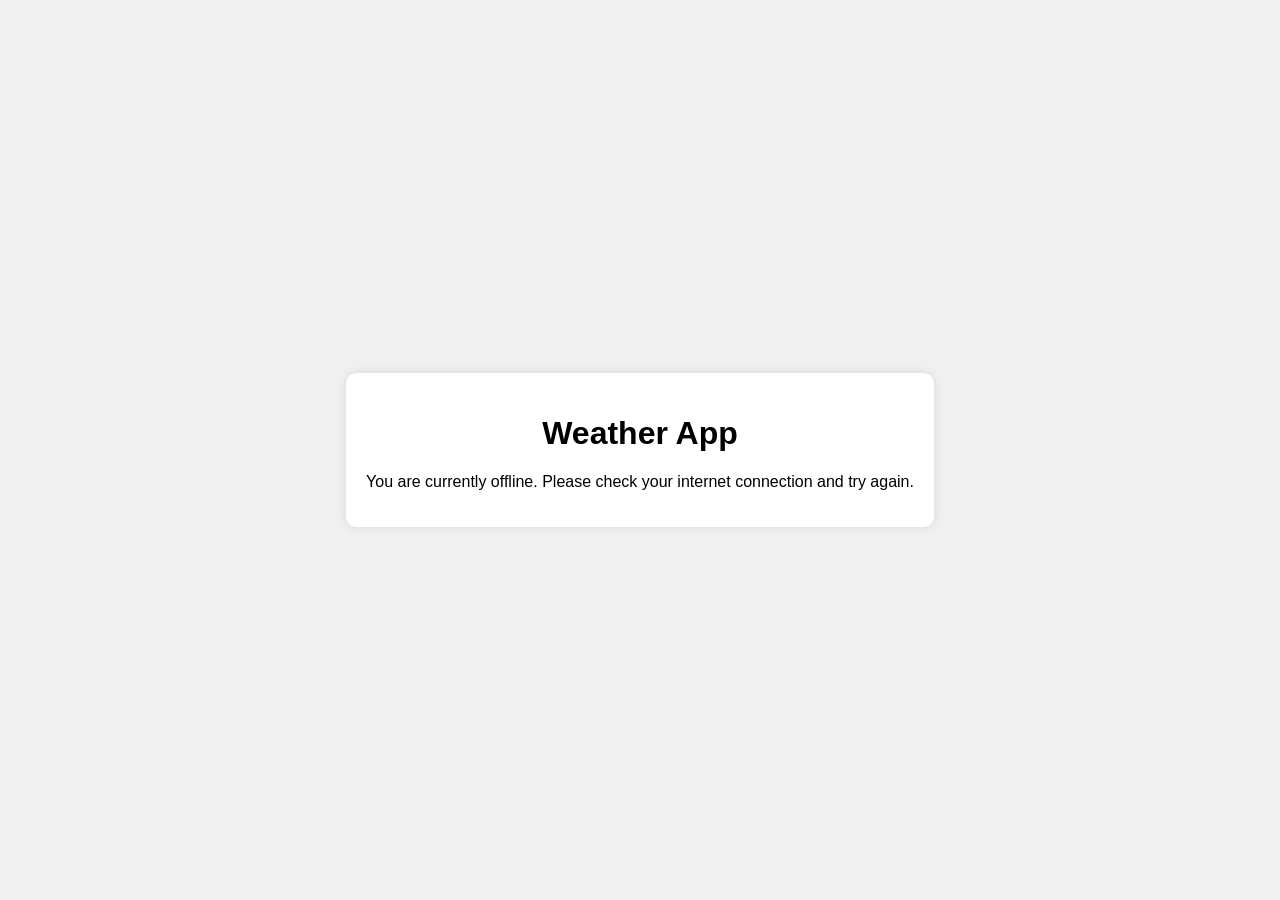
<file: public/offline.html>
<!DOCTYPE html>
<html lang="en">
  <head>
    <meta charset="utf-8" />
    <meta name="viewport" content="width=device-width, initial-scale=1" />
    <title>Weather App - Offline</title>
    <style>
      body {
        font-family: Arial, sans-serif;
        display: flex;
        justify-content: center;
        align-items: center;
        height: 100vh;
        margin: 0;
        background-color: #f0f0f0;
      }
      .offline-message {
        text-align: center;
        padding: 20px;
        background-color: white;
        border-radius: 10px;
        box-shadow: 0 0 10px rgba(0, 0, 0, 0.1);
      }
    </style>
  </head>
  <body>
    <div class="offline-message">
      <h1>Weather App</h1>
      <p>You are currently offline. Please check your internet connection and try again.</p>
    </div>
  </body>
</html>
</file>
